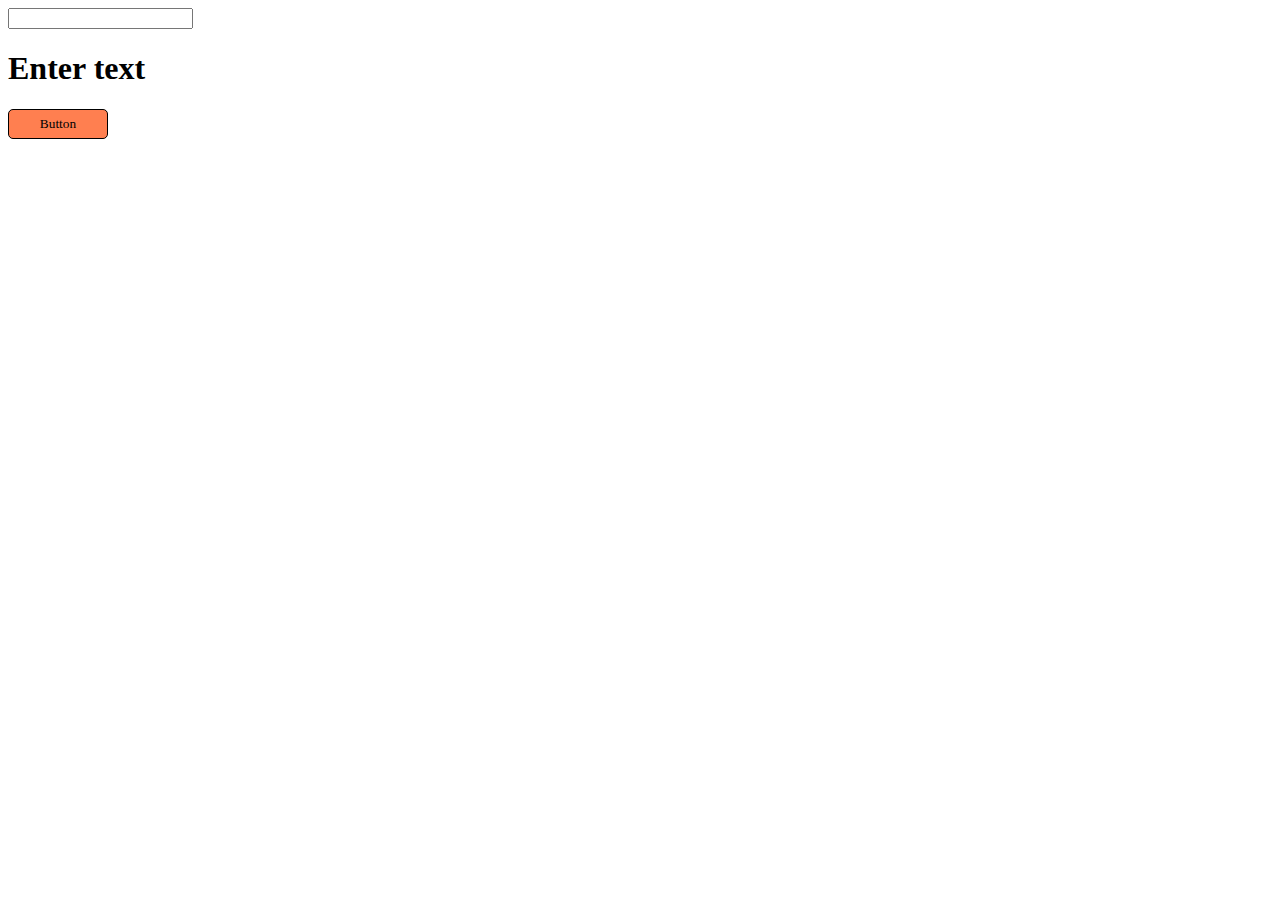
<file: event_handling/index.html>
<!DOCTYPE html>
<html lang="en">

<head>
    <meta charset="UTF-8">
    <meta name="viewport" content="width=device-width, initial-scale=1.0">
    <title>Document</title>
</head>

<body>
    <!-- <button onclick="press()">Click</button> -->
    <script src="./simple_eh.js"></script>
</body>

</html>
</file>
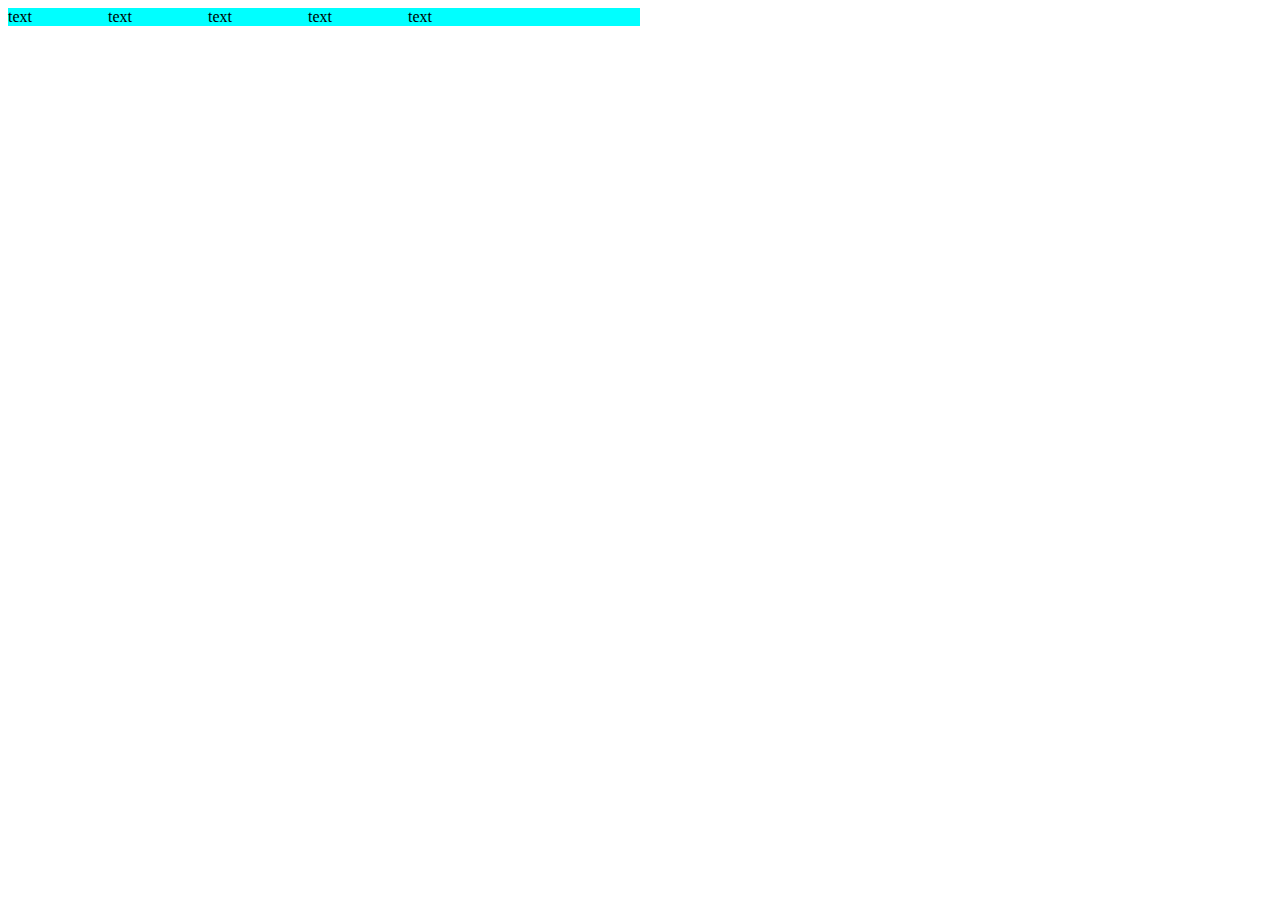
<file: dom/19_10.html>
<!DOCTYPE html>
<html lang="en">

<head>
    <meta charset="UTF-8">
    <meta name="viewport" content="width=device-width, initial-scale=1.0">
    <title>Document</title>
    <link rel="stylesheet" href="./19_10.css">
</head>

<body>
    <h1>sffsfs</h1>
    <script src="./19_10.js"></script>
</body>

</html>
</file>
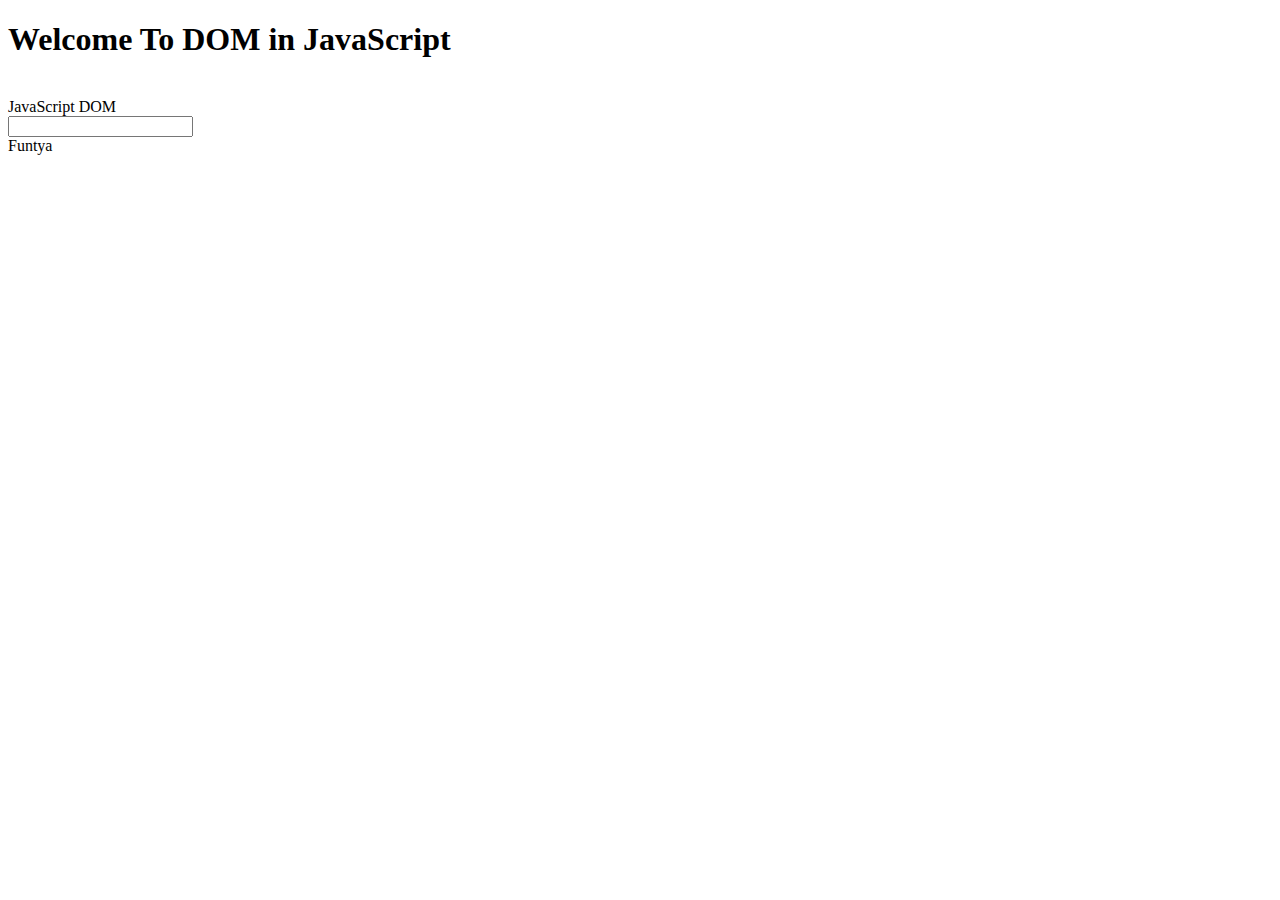
<file: dom/dom_01.html>
<!DOCTYPE html>
<html lang="en">

<head>
    <meta charset="UTF-8">
    <meta name="viewport" content="width=device-width, initial-scale=1.0">
    <title>DOM</title>
</head>

<body>
    <h1 id="heading" class="HeadingClass"> Welcome To DOM in JavaScript</h1> <br>
    <!-- <form action="">
        <input class = "userInput" type="text"> <br>
        <input class = "userInput" type="text"> <br>
        <input class = "userInput" type="text"> <br>
    </form> -->

    <div>
        JavaScript DOM
    </div>

    <input class="userInput" type="text"> <br>

    <script src="./dom_01_js.js">

    </script>
</body>

</html>
</file>
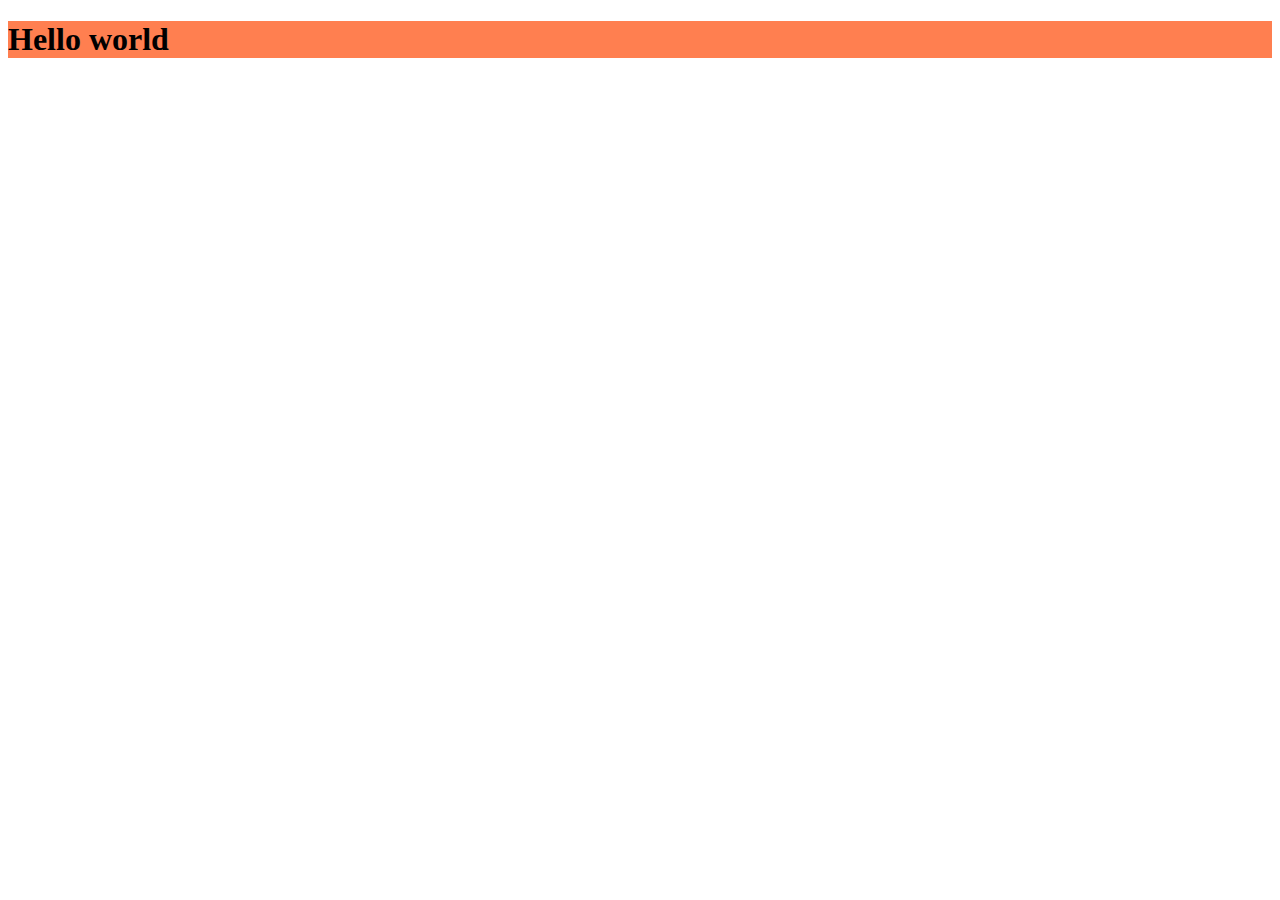
<file: dom/file.html>
<!DOCTYPE html>
<html lang="en">

<head>
    <meta charset="UTF-8">
    <meta name="viewport" content="width=device-width, initial-scale=1.0">
    <title>Document</title>
</head>

<body>
    <h1 id="header">
        Hello
    </h1>
    <script src="./file.js"></script>
</body>

</html>
</file>
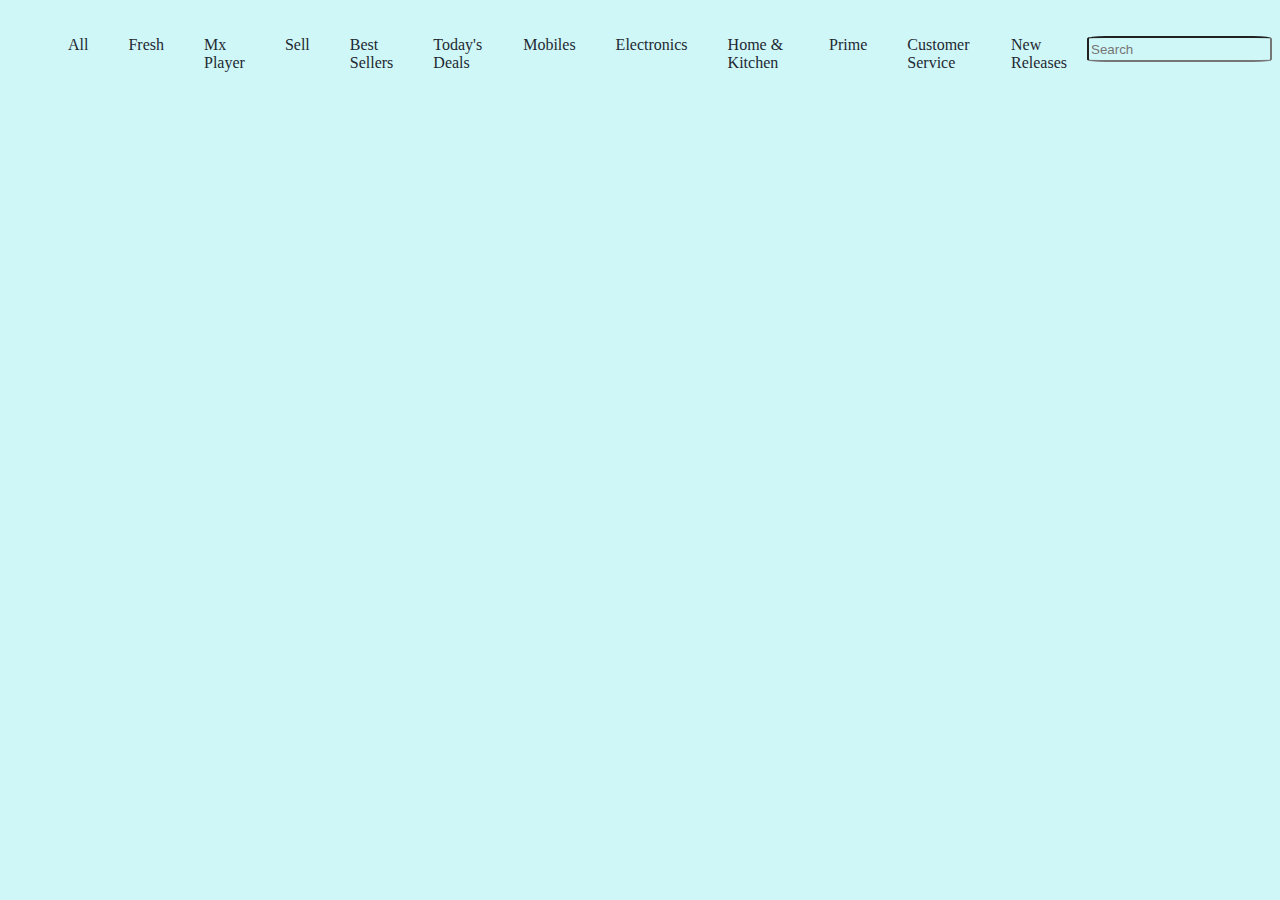
<file: dom/myntra.htm>
<!DOCTYPE html>
<html lang="en">

<head>
    <meta charset="UTF-8">
    <meta name="viewport" content="width=device-width, initial-scale=1.0">
    <title>Document</title>
    <link rel="stylesheet" href="./myntra_css.css">
</head>

<body>
    <script src="./myntra_js.js"></script>
</body>

</html>
</file>
<file: dom/19_10.css>
nav {
    height: 50;
    width: 50%;
    display: flex;
    background-color: aqua;
}

div {
    width: 100px;
}
</file>
<file: dom/myntra_css.css>
* {
    background-color: rgb(208, 247, 247);
}

/* 
h1 {
    align-items: center;
    margin-left: 40%;
    color: aliceblue;
    font-weight: 200;
} */

ul {
    display: flex;
}

li {
    padding: 20px;
    list-style: none;
    height: 40px;
    text-decoration: solid;
    font-family: Cambria, Cochin, Georgia, Times, 'Times New Roman', serif;
    color: rgb(30, 41, 50);
    font-weight: 200;
}

/* 
li.l1 {
    list-style: lower-alpha;
} */

.mySearch {
    height: 20px;
    border-radius: 10%;
    margin-top: 20px;

}
</file>
